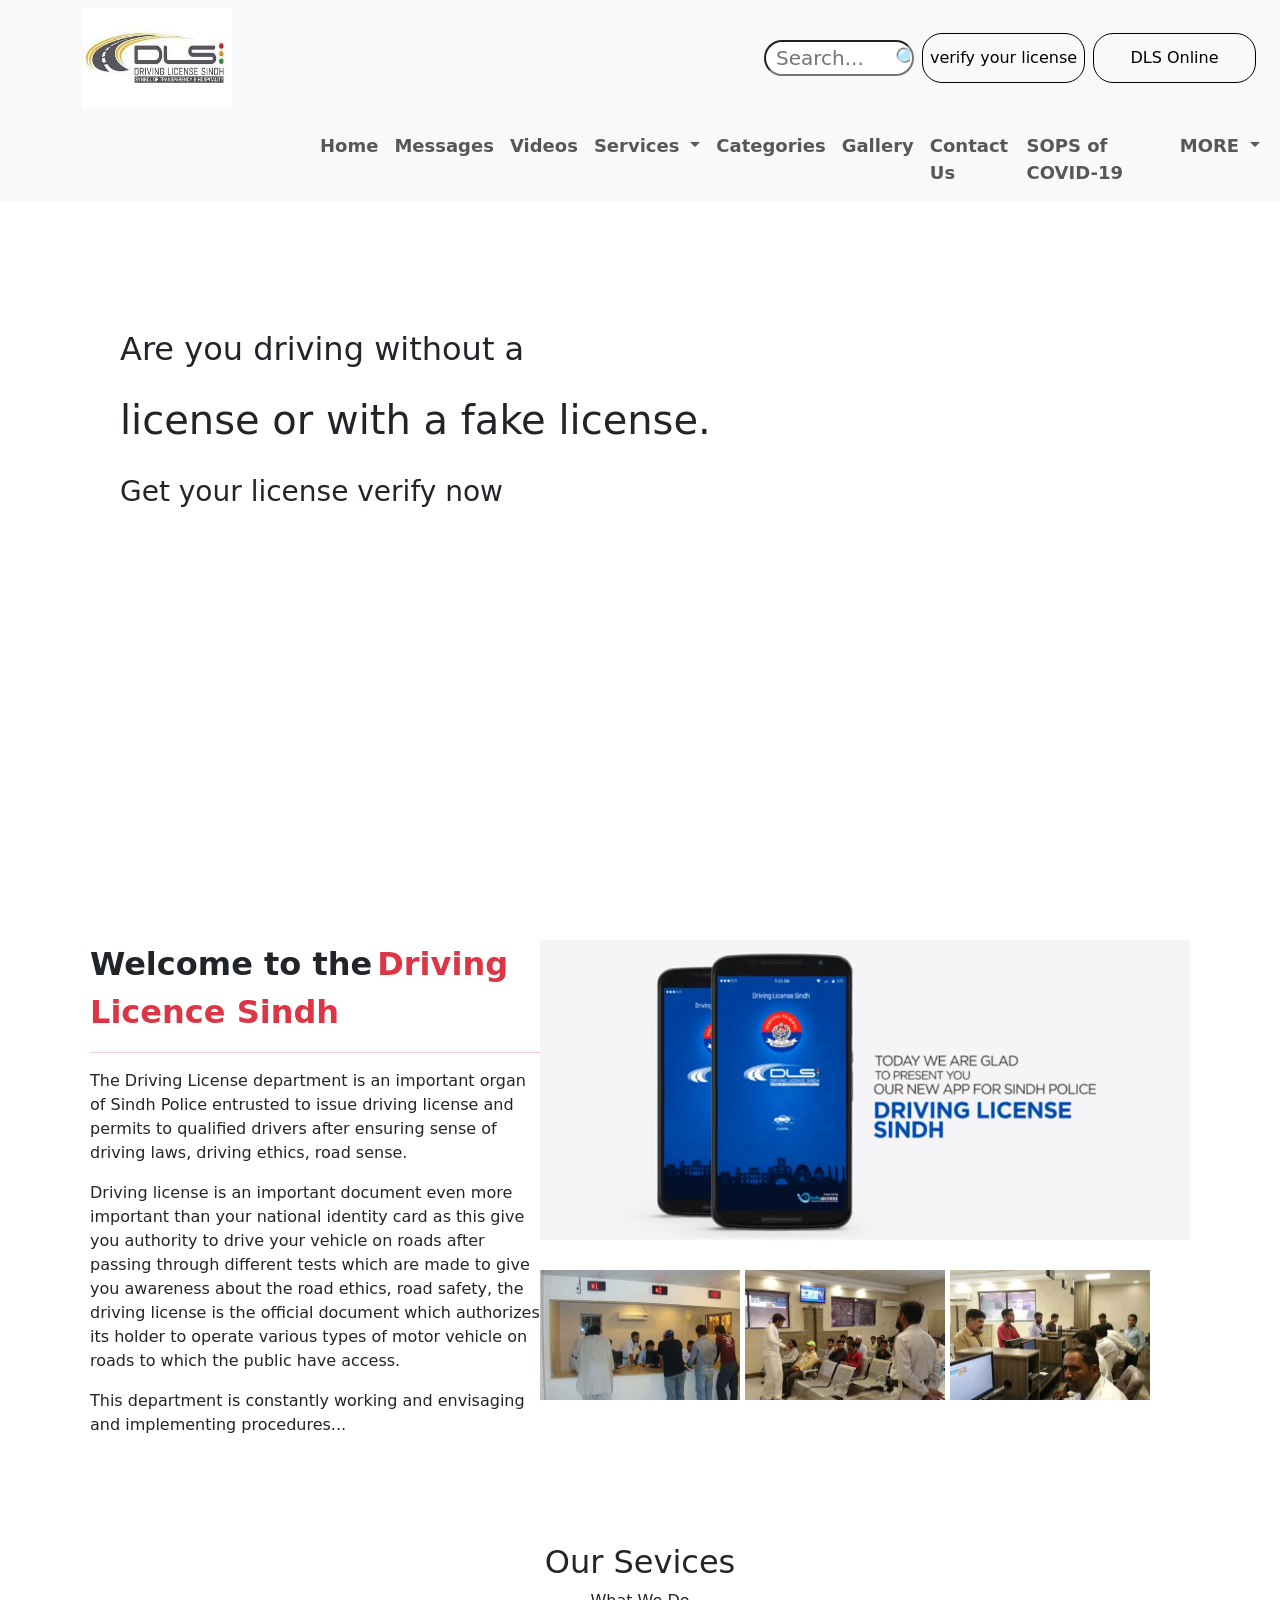
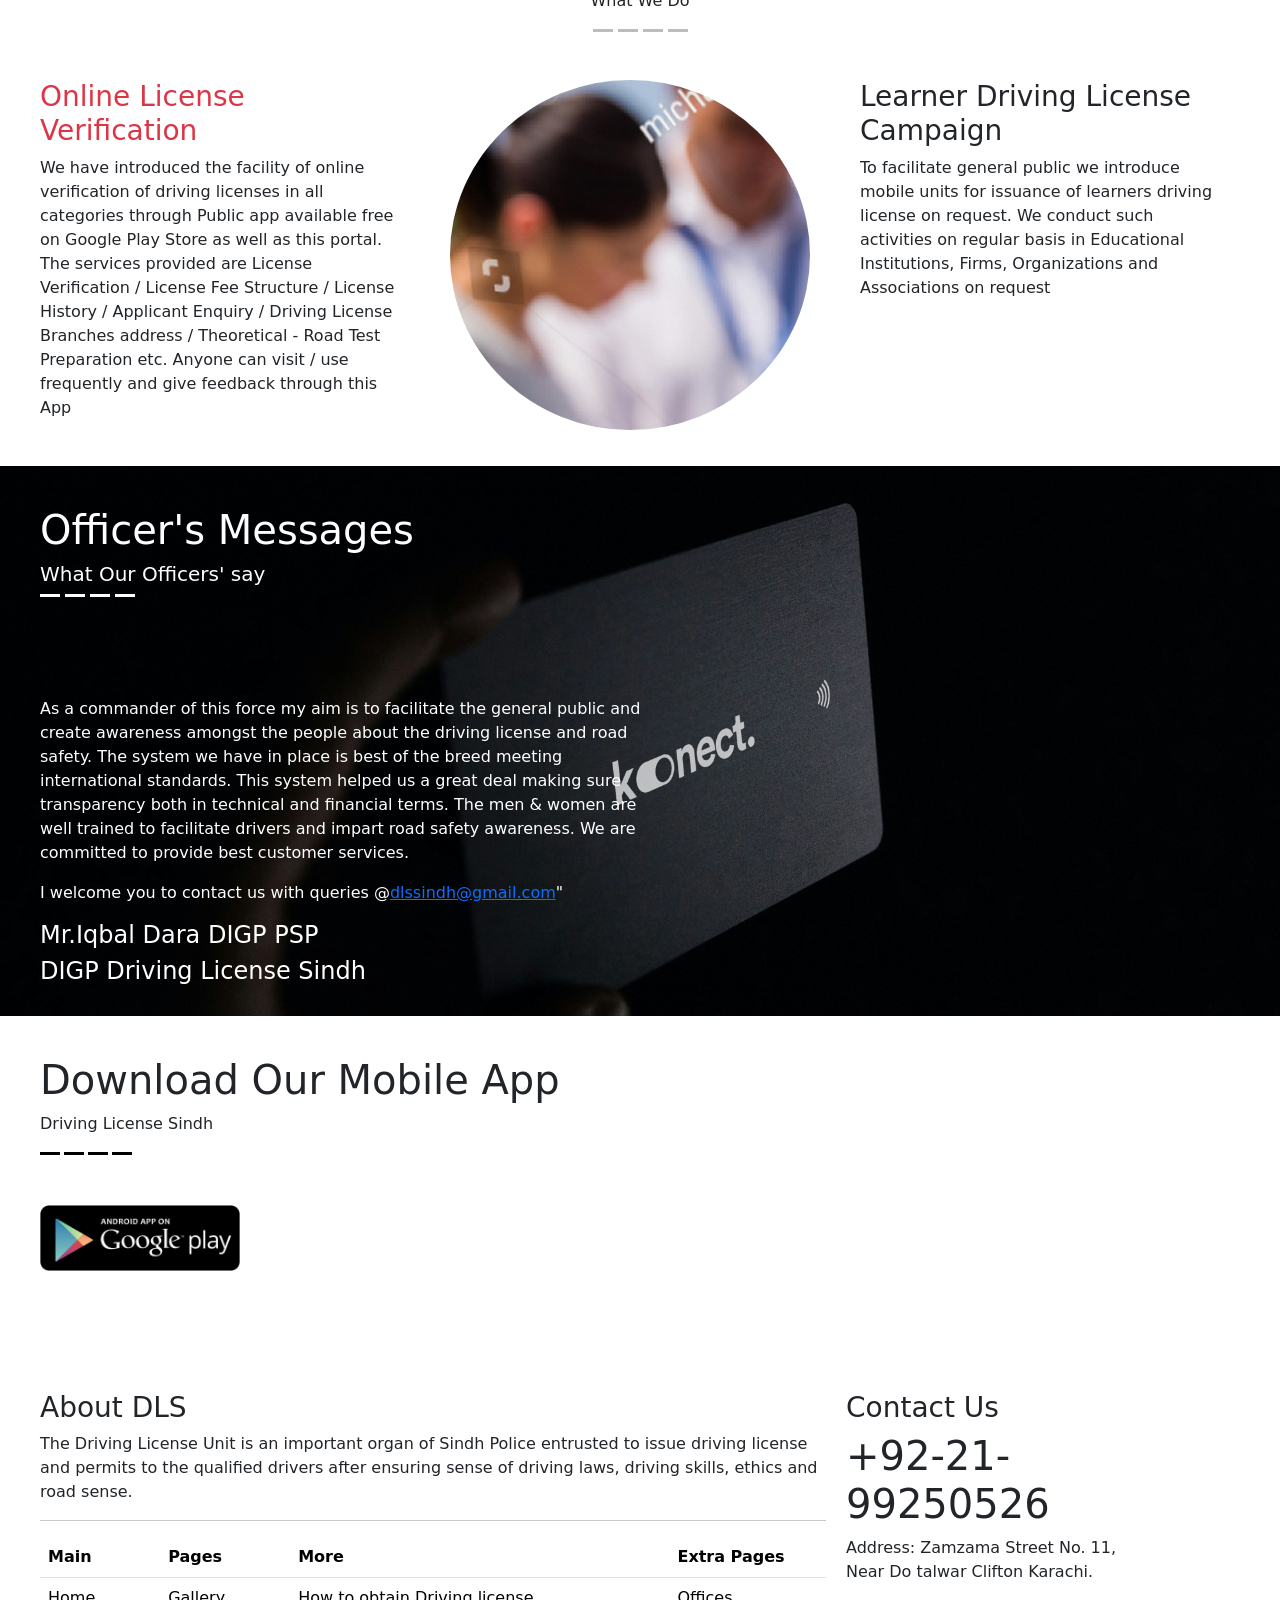
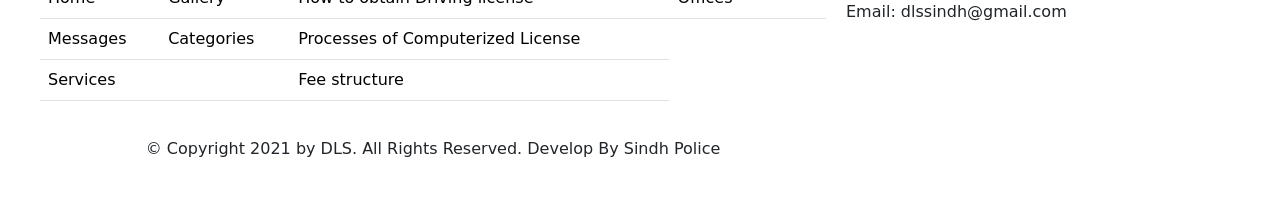
<file: css/dls(clone)/index.html>
<!DOCTYPE html>
<html lang="en">

<head>
    <meta charset="UTF-8">
    <meta name="viewport" content="width=device-width, initial-scale=1.0">
    <title>Document</title>

    <link rel="stylesheet" href="style.css">

    <link href="https://cdn.jsdelivr.net/npm/bootstrap@5.3.8/dist/css/bootstrap.min.css" rel="stylesheet"
        integrity="sha384-sRIl4kxILFvY47J16cr9ZwB07vP4J8+LH7qKQnuqkuIAvNWLzeN8tE5YBujZqJLB" crossorigin="anonymous">

    <!-- Optional JavaScript -->
    <!-- jQuery first, then Popper.js, then Bootstrap JS -->
    <script src="https://code.jquery.com/jquery-3.2.1.slim.min.js"></script>
    <script src="https://cdn.jsdelivr.net/npm/bootstrap@4.0.0/dist/js/bootstrap.min.js"></script>
    <script src="https://cdn.jsdelivr.net/npm/bootstrap@5.3.3/dist/js/bootstrap.bundle.min.js"></script>
</head>

<body>

    <!-- TOP SECTION -->

    <section>

        <div class="container-fluid bg-light py-2">

            <div class="d-flex justify-content-between align-items-center row">

                <!-- LEFT SIDE -->
                <!-- Logo -->
                <div class="fw-bold fs-4 top-logo col-6">
                    <img src="logo.jpg" width="150px" height="100px" alt="DLS logo">
                </div>

                <!-- RIGHT SIDE -->
                <div class="d-flex top-right align-items-center col-6 gap-2 p-4">

                    <div class="search-icon" style="font-size: 20px; cursor: pointer;">
                        <input class="searchbar" type="text" placeholder="Search... 🔍">

                    </div>

                    <button class="btn-custom">verify your license</button>
                    <button class="btn-custom">DLS Online</button>

                </div>
            </div>
        </div>

        <!-- NAVBAR -->

        <div class="navigation">
            <nav class="navbar navbar-expand-lg bg-body-tertiary">
                <div class="container">
                    <button class="navbar-toggler" type="button" data-bs-toggle="collapse"
                        data-bs-target="#navbarNavDropdown" aria-controls="navbarNavDropdown" aria-expanded="false"
                        aria-label="Toggle navigation">
                        <span class="navbar-toggler-icon"></span>
                    </button>
                    <div class="collapse navbar-collapse" id="navbarNavDropdown">
                        <ul class="navbar-nav">
                            <li class="nav-item">
                                <a class="nav-link" aria-current="page" href="#">Home</a>
                            </li>
                            <li class="nav-item">
                                <a class="nav-link" aria-current="page" href="#">Messages</a>
                            </li>
                            <li class="nav-item">
                                <a class="nav-link" aria-current="page" href="#">Videos</a>
                            </li>
                            <li class="nav-item dropdown">
                                <a class="nav-link dropdown-toggle" href="#" role="button" data-bs-toggle="dropdown"
                                    aria-expanded="false">
                                    Services
                                </a>
                                <ul class="dropdown-menu">
                                    <li class="service-dropdown"><a class="dropdown-item" href="#">Online License
                                            Verification</a></li>
                                    <hr>
                                    <li class="service-dropdown"><a class="dropdown-item" href="#">DLS Online</a></li>
                                    <hr>
                                    <li class="service-dropdown"><a class="dropdown-item" href="#">Learner's Mobile Unit
                                            Facility</a></li>
                                </ul>
                            </li>
                            <li class="nav-item">
                                <a class="nav-link" href="#">Categories</a>
                            </li>
                            <li class="nav-item">
                                <a class="nav-link" href="#">Gallery</a>
                            </li>
                            <li class="nav-item">
                                <a class="nav-link" href="#">Contact Us</a>
                            </li>
                            </li>
                            <li class="nav-item">
                                <a class="nav-link" href="#">SOPS of COVID-19</a>
                            </li>
                            <li class="nav-item dropdown">
                                <a class="nav-link dropdown-toggle" href="#" role="button" data-bs-toggle="dropdown"
                                    aria-expanded="false">
                                    MORE
                                </a>
                                <ul class="dropdown-menu">
                                    <li><a class="dropdown-item" href="#">Action</a></li>
                                    <li><a class="dropdown-item" href="#">Another action</a></li>
                                    <li><a class="dropdown-item" href="#">Something else here</a></li>
                                </ul>
                            </li>
                        </ul>
                    </div>
                </div>
            </nav>
        </div>

        <div class="top-text">
            <p class="fs-2 ">Are you driving without a</p>
            <p class="fs-1 ">license or with a fake license.</p>
            <p class="fs-3">Get your license verify now</p>
        </div>
    </section>



    <!-- ----------------------------------------------------------------------------------------- -->


    <section>


        <div class=" detail">


            <!-- left side -->
            <div class=" detail-left ">


                <!-- heading -->
                <div class="detail-heading">
                    <span class="text-dark fs-2 fw-semibold ">Welcome to the</span>
                    <span class="text-danger fs-2 fw-semibold">Driving Licence Sindh</span>
                </div>

                <hr class="text-danger">


                <!-- paragraph -->
                <div detail-paras>
                    <p>
                        The Driving License department is an important organ of Sindh Police entrusted to issue
                        driving license and permits to qualified drivers after ensuring sense of driving laws,
                        driving ethics, road sense.</p>
                    <p>
                        Driving license is an important document even more important than your national identity card
                        as this give you authority to drive your vehicle on roads after passing through different
                        tests which are made to give you awareness about the road ethics, road safety, the driving
                        license is the official document which authorizes its holder to operate various types of
                        motor vehicle on roads to which the public have access.</p>
                    <p>
                        This department is constantly working and envisaging and implementing procedures...
                    </p>
                </div>
            </div>

            <!-- ------------------- -->

            <!-- right side -->
            <!-- images -->
            <div class="detail-image">
                <!-- upper image -->
                <img src="mobile.jpg" alt="image" width="650" height="300">

                <!-- three images -->
                <div class="office-images">
                    <img src="office1.jpg" alt="office image" width="200" height="130">
                    <img src="office2.jpg" alt="office image" width="200" height="130">
                    <img src="office3.jpg" alt="office image" width="200" height="130">
                </div>
            </div>
        </div>

    </section>

    <!-- ---------------------------------------------------------------------------------------- -->

    <!-- our service section -->

    <section>
        <!-- heading -->
        <div class="service-header">
            <h2>Our Sevices</h2>
            <p>What We Do</p>

            <div class="service-line">
                <div></div>
                <div></div>
                <div></div>
                <div></div>
            </div>

        </div>

        <!-- para and img -->
        <div class=" our-service mt-5 ">

            <!-- left para -->
            <div class="service-left">
                <h3 class="text-danger">Online License Verification</h3>
                <p>We have introduced the facility of online verification of driving licenses in all categories through
                    Public app available free on Google Play Store as well as this portal. The services provided are
                    License Verification / License Fee Structure / License History / Applicant Enquiry / Driving License
                    Branches address / Theoretical - Road Test Preparation etc. Anyone can visit / use frequently and
                    give feedback through this App</p>
            </div>

            <!-- img -->
            <div class="service-image">
                <img src="our-service-img.jpg" alt="image">
            </div>

            <!-- right para -->
            <div class="service-right">
                <h3>Learner Driving License Campaign</h3>
                <p>To facilitate general public we introduce mobile units for issuance of learners driving license on
                    request. We conduct such activities on regular basis in Educational Institutions, Firms,
                    Organizations and Associations on request</p>
            </div>

        </div>
    </section>

    <!-- --------------------------------------------------------------------------------------------- -->

    <!-- message -->
    <section>
        <div class="message">

            <!-- heading -->
            <div class="message-heading">
                <h1>Officer's Messages</h1>
                <h5>What Our Officers' say</h5>
                <div class="message-lines">
                    <div></div>
                    <div></div>
                    <div></div>
                    <div></div>
                </div>
            </div>

            <div class="message-para">
                <p>As a commander of this force my aim is to facilitate the general public and create awareness amongst
                    the people about the driving license and road safety. The system we have in place is best of the
                    breed meeting international standards. This system helped us a great deal making sure transparency
                    both in technical and financial terms. The men & women are well trained to facilitate drivers and
                    impart road safety awareness. We are committed to provide best customer services.</p>
                <p>I welcome you to contact us with queries @<a href="mailto:dlssindh@gmail.com">dlssindh@gmail.com</a>"
                </p>

                <h4>Mr.Iqbal Dara DIGP PSP</h4>
                <h4>DIGP Driving License Sindh</h4>
            </div>


        </div>
    </section>

    <!-- ------------------------------------------------------------------------------------------- -->

    <!-- download section -->
    <section>
        <div class="download">
            <h1>Download Our Mobile App</h1>
            <p>Driving License Sindh</p>
            <div class="download-lines">
                <div></div>
                <div></div>
                <div></div>
                <div></div>
            </div>

            <img width="200" src="google-play.jpg">
        </div>
    </section>

    <!-- -------------------------------------------------------------------------------------- -->

    <!-- footer -->
    <section>

        <div class="footer">
            <!-- left side -->
            <div class="footer-left">

                <h3>About DLS</h3>
                <p>The Driving License Unit is an important organ of Sindh Police entrusted to issue driving license and
                    permits to the qualified drivers after ensuring sense of driving laws, driving skills, ethics and
                    road sense.</p>
                <hr>
                <!-- table -->
                <table class="table">
                    <thead>
                        <tr>
                            <th scope="col">Main</th>
                            <th scope="col">Pages</th>
                            <th scope="col">More</th>
                            <th scope="col">Extra Pages</th>
                        </tr>
                    </thead>
                    <tbody>
                        <tr>
                            <td>Home</td>
                            <td>Gallery</td>
                            <td>How to obtain Driving license</td>
                            <td>Offices</td>
                        </tr>
                        <tr>
                            <td>Messages</td>
                            <td>Categories</td>
                            <td>Processes of Computerized License</td>

                        </tr>
                        <tr>
                            <td>Services</td>
                            <td></td>
                            <td>Fee structure</td>
                        </tr>
                    </tbody>
                </table>

                <p class="footer-left-para">© Copyright 2021 by DLS. All Rights Reserved. Develop By Sindh Police</p>
            </div>

            <!-- right side -->

            <div class="footer-right">
                <h3>Contact Us</h3>
                <h1>+92-21-99250526</h1>
                <p>Address: Zamzama Street No. 11, Near Do talwar Clifton Karachi.</p>
                <P>Email: dlssindh@gmail.com</P>
            </div>
        </div>

    </section>

</body>

</html>
</file>
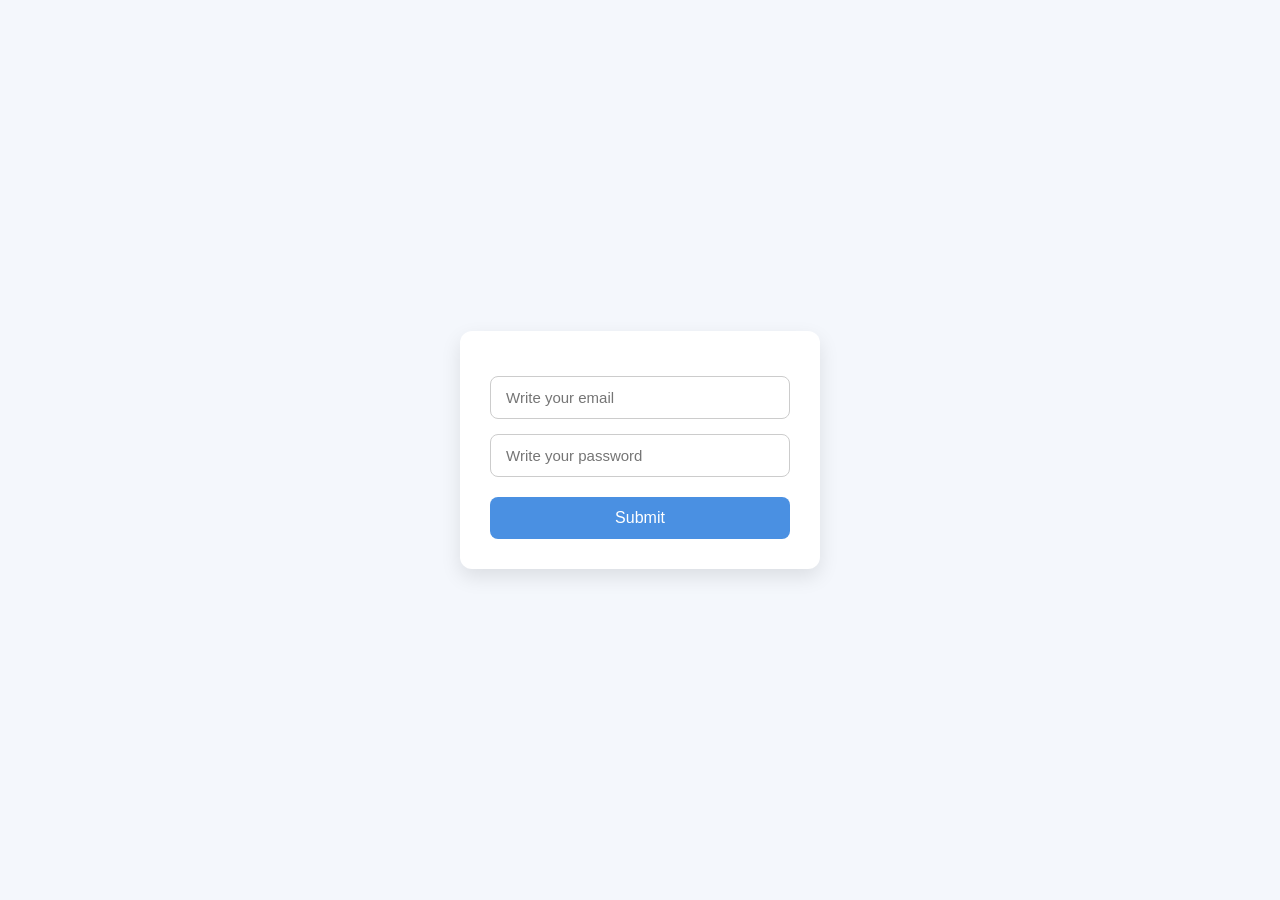
<file: javaScript/3)Form-Dom-event-regex-js/index.html>
<!DOCTYPE html>
<html lang="en">

<head>
    <meta charset="UTF-8">
    <meta name="viewport" content="width=device-width, initial-scale=1.0">
    <title>Login Form</title>

    <link rel="stylesheet" href="style.css">
</head>

<body>

    <form >
        <input id="email" type="email" name="email" placeholder="Write your email">

        <div id="emailError">
            <small>Please enter a valid email.</small>
        </div>

        <input id="password" type="password" name="password" placeholder="Write your password">

        <div id="passwordError">
            <small>write correct password.</small>
        </div>

        <button type="submit">Submit</button>
    </form>

    <script src="script.js"></script>


</body>

</html>
</file>
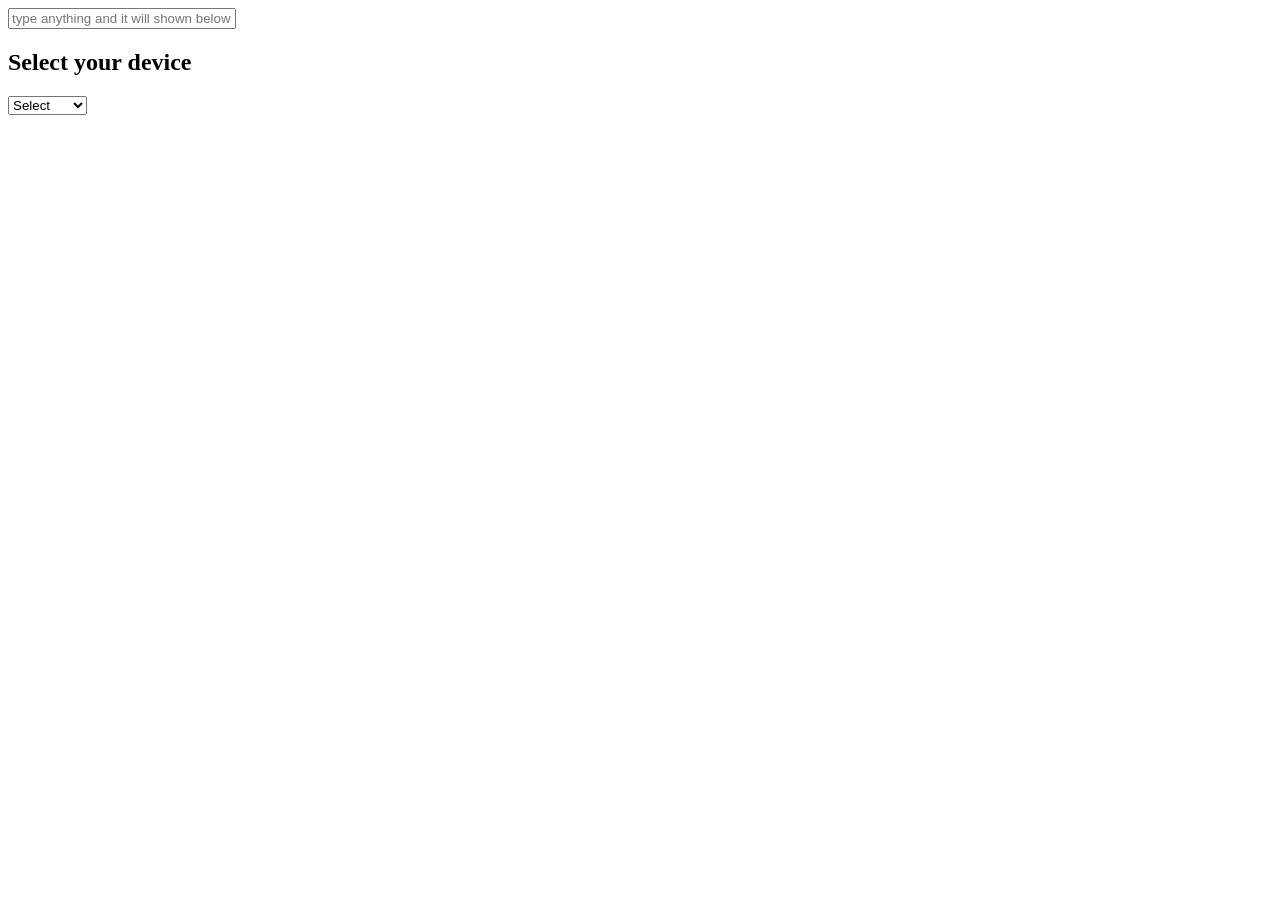
<file: javaScript/7)Events/1/index.html>
<!DOCTYPE html>
<html lang="en">
<head>
    <meta charset="UTF-8">
    <meta name="viewport" content="width=device-width, initial-scale=1.0">
    <title>Document</title>
</head>
<body>

    <section>
        <input style="width: 220px;" type="text" placeholder="type anything and it will shown below">
        <p id="input-text" ></p>
    </section>


    <section>

        <h2>Select your device</h2>
        <select>
            <option selected disabled>Select</option>
            <option value="Samsung">Samsung</option>
            <option value="Oppo">Oppo</option>
            <option value="Xiaomi">Redmi</option>
            <option value="Apple">Iphone</option>
        </select>

    </section>

    


    <script src="script.js" ></script>
</body>
</html>
</file>
<file: css/dls(clone)/style.css>
body {
  background-color: white;
}

.top-logo img {
  margin-left: 70px;
}

.top-right div,
button {
  margin-left: 100px;
}


.btn-custom {
  background: transparent;
  border: 1px solid #000;
  width: 180px;
  height: 50px;
  color: #000;
  transition: 0.3s ease;
  border-radius: 20px;
}


.btn-custom:hover {
  background: red;
  border-color: red;
  color: white;
}

.searchbar {
  border-radius: 20px;
  width: 150px;
  word-spacing: 25px;
  padding-left: 10px;
  transition-property: width;

}

.searchbar:hover {
  width: 152px;
}

.navigation nav {
  padding-left: 300px;
  font-size: large;
  font-weight: 600;
}

.service-dropdown:hover {
  color: red;
}

.top-text {
  line-height: 55px;
  padding-top: 120px;
  padding-left: 120px;
  height: 72vh;
}

.detail {
  box-sizing: border-box;
  display: flex;
  padding: 90px;
}

.office-images {
  padding-top: 30px;
  gap: 40px;
}

.service-header {
  text-align: center;
}

.service-line {
  display: flex;
  justify-content: center;
  align-items: center;
  column-gap: 5px;
}

.service-line div {
  width: 20px;
  background-color: rgb(190, 188, 188);
  height: 3px;
}

.our-service {
  box-sizing: border-box;
  display: flex;
  padding-left: 40px;
  padding-right: 40px;
  gap: 50px;
}

.service-left {
  width: 30%;
}

.service-right {
  width: 30%;
}

.service-image {
  width: 30%;
  height: 350px;
  border-radius: 100%;
  overflow: hidden;
  object-fit: cover;
}

.message {
  margin-top: 30px;
  height: 550px;
  background-image: url(license2.jpg);
  background-size: cover;
  background-position: center;
  background-repeat: no-repeat;
  padding-top: 40px;
  padding-left: 40px;
  color: white;
}


.message-lines {
  display: flex;
  column-gap: 5px;
}

.message-lines div {
  width: 20px;
  background-color: white;
  height: 3px;
}

.message-para {
  width: 50%;
  padding-top: 100px;
}

.download {
  padding-top: 40px;
  padding-left: 40px;
}

.download-lines {
  display: flex;
  column-gap: 4px;
}

.download-lines div {
  background-color: #000;
  height: 3px;
  width: 20px;
}

.download img{
  padding-top: 50px;
}

.footer{
  margin-top: 20px;
  /* background-color: #000;
  color: white; */
  box-sizing: border-box;
  display: flex;
  padding-top: 100px;
  padding-left: 40px;
}

.footer-left {
  width: 65%;
  padding-right: 20PX;
}

.footer-left-para {
  padding-top: 20px;
  padding-bottom: 20px;
  text-align: center;
}

.footer-right {
  width: 25%;
}
</file>
<file: javaScript/3)Form-Dom-event-regex-js/style.css>
* {
    margin: 0;
    padding: 0;
    box-sizing: border-box;
    font-family: Arial, Helvetica, sans-serif;
}

body {
    background: #f4f7fc;
    display: flex;
    justify-content: center;
    align-items: center;
    height: 100vh;
}

form {
    width: 360px;
    background: #fff;
    padding: 30px;
    border-radius: 12px;
    box-shadow: 0 8px 20px rgba(0, 0, 0, 0.1);
}

input {
    width: 100%;
    padding: 12px 15px;
    margin-top: 15px;
    border: 1px solid #ccc;
    border-radius: 8px;
    outline: none;
    font-size: 15px;
    transition: 0.3s;
}

input:focus {
    border-color: #4a90e2;
    box-shadow: 0 0 5px rgba(74, 144, 226, 0.3);
}

button {
    width: 100%;
    margin-top: 20px;
    padding: 12px;
    border: none;
    border-radius: 8px;
    background: #4a90e2;
    color: white;
    font-size: 16px;
    cursor: pointer;
    transition: 0.3s;
}

button:hover {
    background: #357abd;
}

#emailError,
#passwordError {
    display: none;
    margin-top: 5px;
    margin-left: 3px;
}

#emailError small,
#passwordError small {
    color: #e53935;
    font-size: 13px;
}
</file>
